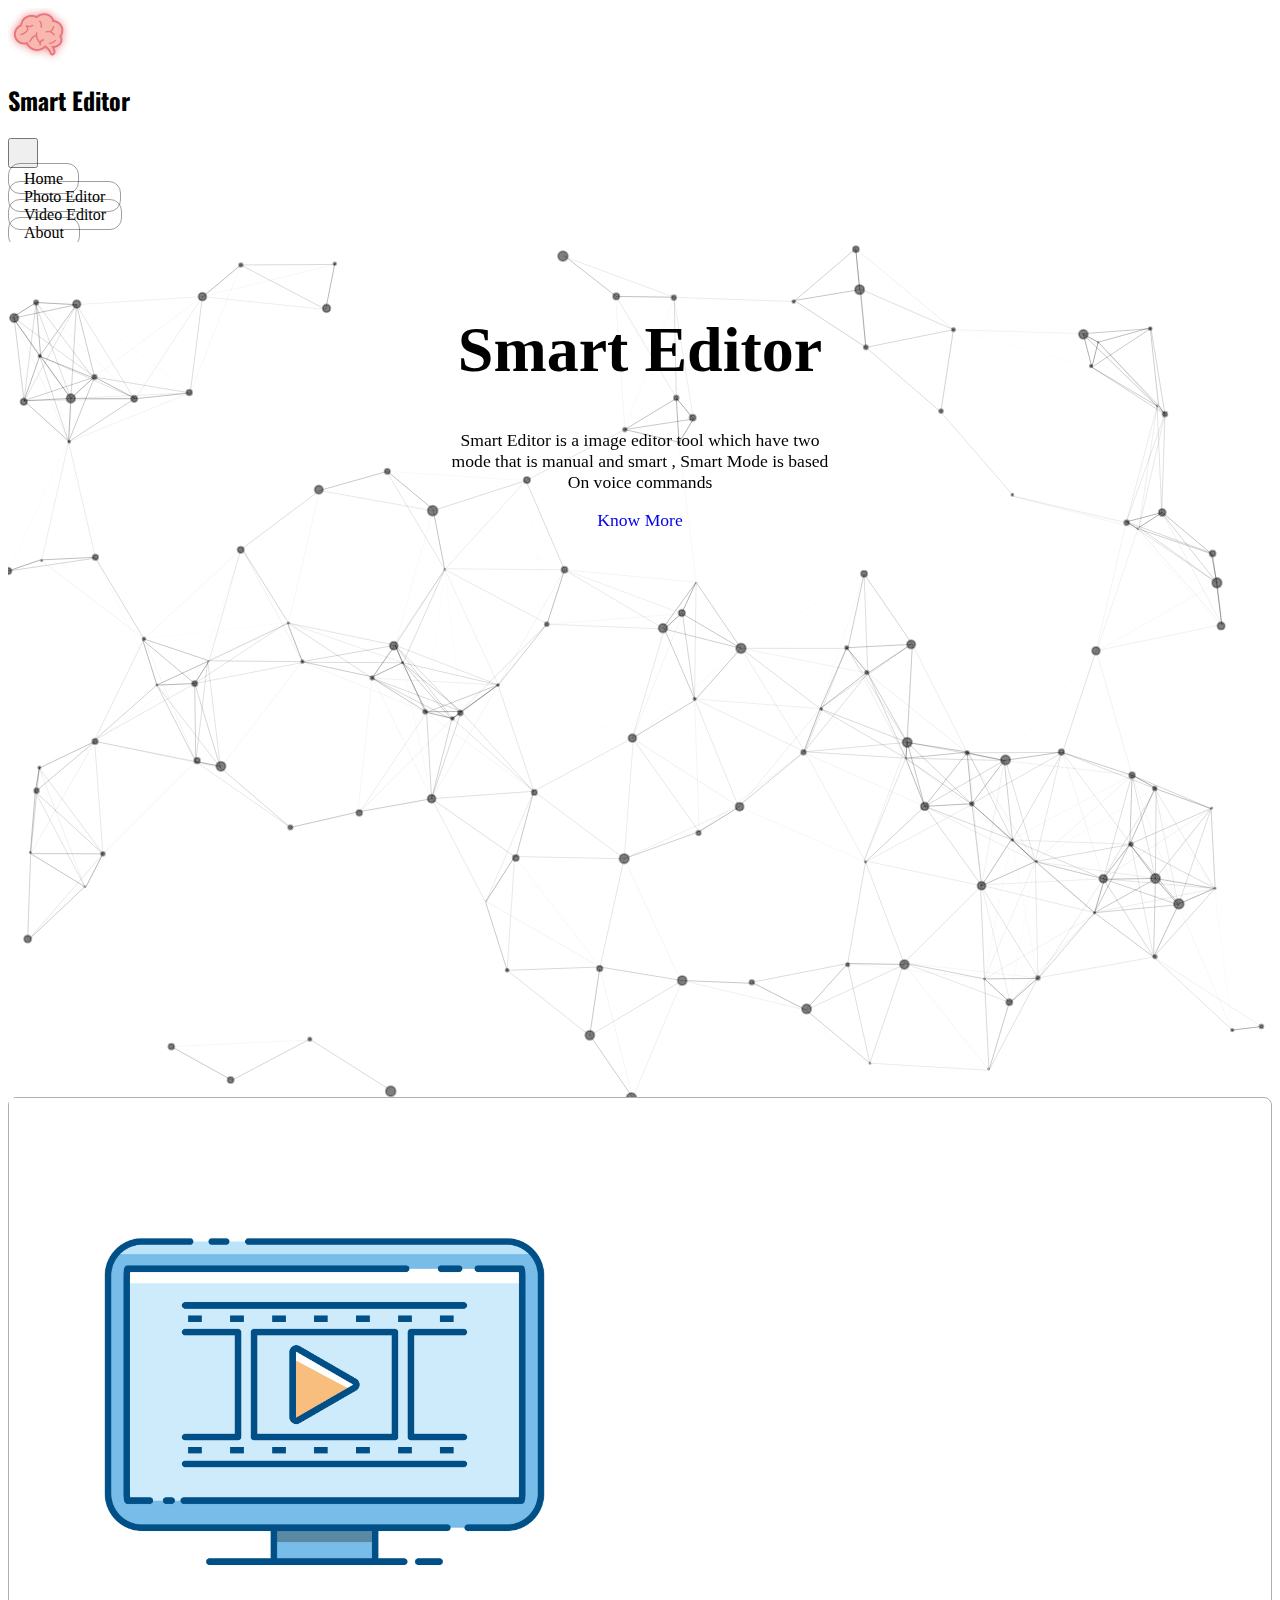
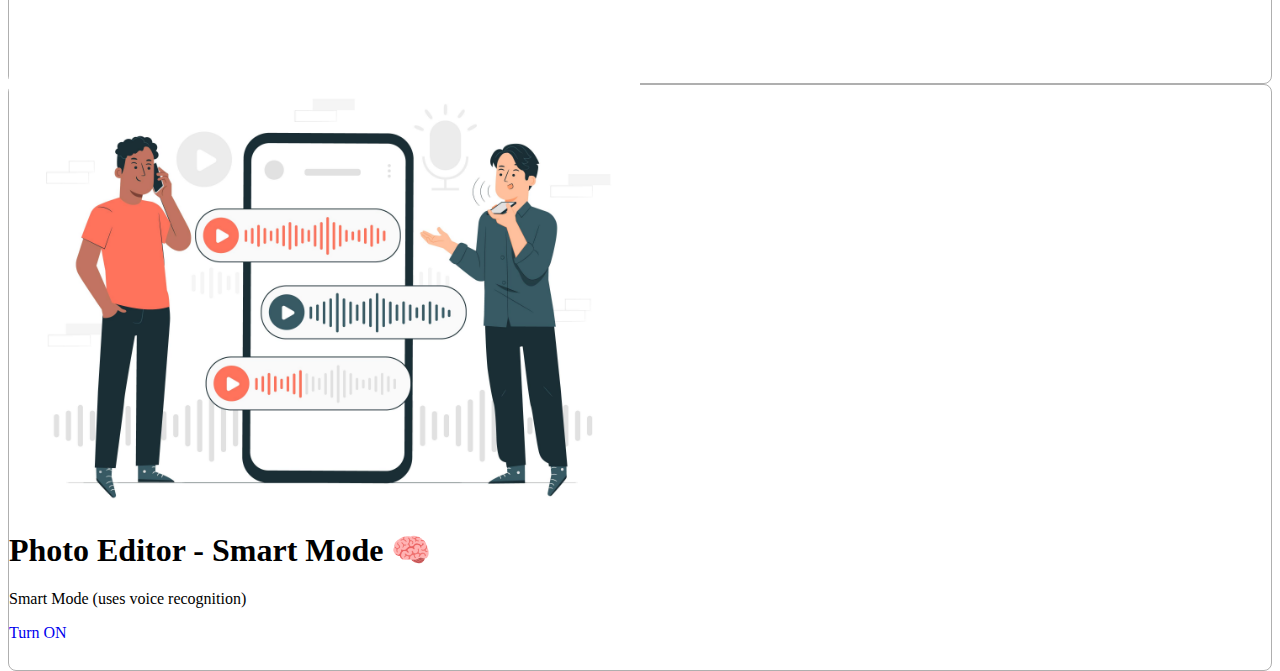
<file: index.html>
<!DOCTYPE html>
<html lang="en">
    <head>
        <meta charset="UTF-8" />
        <meta http-equiv="X-UA-Compatible" content="IE=edge" />
        <meta name="viewport" content="width=device-width, initial-scale=1.0" />
        <title>Smart Editor</title>
        <link
            href="https://cdn.jsdelivr.net/npm/bootstrap@5.0.2/dist/css/bootstrap.min.css"
            rel="stylesheet"
            integrity="sha384-EVSTQN3/azprG1Anm3QDgpJLIm9Nao0Yz1ztcQTwFspd3yD65VohhpuuCOmLASjC"
            crossorigin="anonymous"
        />
        <link rel="stylesheet" href="https://cdnjs.cloudflare.com/ajax/libs/font-awesome/4.7.0/css/font-awesome.min.css" />

        <link rel="stylesheet" href="assets/css/photo-editor-panel.css" />

        <link rel="stylesheet" href="assets/css/page.css" />

        <link
            rel="icon"
            href="data:image/svg+xml,<svg xmlns=%22http://www.w3.org/2000/svg%22 viewBox=%220 0 100 100%22><text y=%22.9em%22 font-size=%2290%22>🧠</text></svg>"
        />

        <script src="https://ajax.googleapis.com/ajax/libs/jquery/3.5.1/jquery.min.js"></script>
        <script
            src="https://cdn.jsdelivr.net/npm/bootstrap@5.0.2/dist/js/bootstrap.bundle.min.js"
            integrity="sha384-MrcW6ZMFYlzcLA8Nl+NtUVF0sA7MsXsP1UyJoMp4YLEuNSfAP+JcXn/tWtIaxVXM"
            crossorigin="anonymous"
        ></script>
        <!-- Google Oswald Font -->
        <link rel="preconnect" href="https://fonts.googleapis.com" />
        <link rel="preconnect" href="https://fonts.gstatic.com" crossorigin />
        <link href="https://fonts.googleapis.com/css2?family=Oswald:wght@300;400;500&display=swap" rel="stylesheet" />
    </head>

    <body>
        <section class="home-navbar d-flex align-items-center">
            <nav class="container-fluid navbar navbar-expand-lg navbar-light" id="navbarcustom">
                <div class="w-100 d-flex justify-content-between align-items-center">
                    <div class="left-container d-flex align-items-center">
                        <div class="logoImg">
                            <img src="./assets/images/logo.png" alt="Logo" />
                        </div>
                        <h2 class="m-0">Smart Editor</h2>
                    </div>
                    <button
                        class="navbar-toggler m-0"
                        style="height: 30px; width: 30px; padding: 0"
                        type="button"
                        data-bs-toggle="collapse"
                        data-bs-target="#navbarSupportedContent"
                        aria-controls="navbarSupportedContent"
                        aria-expanded="false"
                        aria-label="Toggle navigation"
                    >
                        <span class="navbar-toggler-icon" style="font-size: 0.9rem"></span>
                    </button>
                </div>
                <div class="right-container collapse navbar-collapse w-100 justify-content-around" id="navbarSupportedContent">
                    <div>
                        <a href="/">Home</a>
                    </div>
                    <div>
                        <a href="./photoEditor.html">Photo Editor</a>
                    </div>
                    <div>
                        <a onclick="alert('To be added soon...')">Video Editor</a>
                    </div>
                    <div>
                        <a href="./about.html">About</a>
                    </div>
                </div>
            </nav>
        </section>
        <section class="home-body" id="particles-js">
            <div class="info-card" style="font-size: 1.1rem">
                <h1 style="font-size: 4rem">Smart Editor</h1>
                <p class="m-0">
                    <span> Smart Editor</span> is a image editor tool which have two mode that is <span style="font-weight: 500"> manual</span> and
                    <span style="font-weight: 500">smart</span> , Smart Mode is based On <span style="font-weight: 500"> voice commands</span>
                </p>
                <a class="btn btn-primary px-5 mt-4" href="/about.html">Know More</a>
            </div>
        </section>
        <section class="features container-fluid">
            <div class="row">
                <div class="col-11 col-sm-5 m-auto photo-editor text-center d-flex flex-column justify-content-center align-items-center">
                    <div>
                        <img src="./assets/images/photoeditor.png" alt="" />
                    </div>
                    <div>
                        <h1 class="">Photo Editor - Manual📷</h1>
                        <p class="">Edit Your Photo Smartly!</p>
                        <a class="btn btn-primary" href="./photoEditor.html" targetid="photo-editor-nav">Open Editor</a>
                    </div>
                </div>
                <div class="col-11 col-sm-5 m-auto text-center d-flex flex-column justify-content-center align-items-center photo-editor-smart">
                    <div>
                        <img src="./assets/images/voice.jpg" alt="" />
                    </div>
                    <div class="mt-5">
                        <h1 class="">Photo Editor - Smart Mode 🧠</h1>
                        <p class="card-text">Smart Mode (uses voice recognition)</p>
                        <a href="#" class="btn btn-primary" id="smartMode" value="0">Turn ON</a>
                    </div>
                </div>
                <!-- <div class="col-6 card text-center align-items-center p-5">
                    <h5 class="card-title">Video Editor</h5>
                    <p class="card-text">Advanced Video Editor.</p>
                    <a href="#" class="btn btn-primary" targetid="video-editor-nav">Open Editor</a>
                </div> -->
            </div>
        </section>
        <div class="h-25"></div>
        <!-- scripts -->
        <script src="./assets/js/particles.js"></script>
        <script src="./assets/js/app.js"></script>
        <script>
            var count_particles, stats, update;
            stats = new Stats();
            stats.setMode(0);
            stats.domElement.style.position = "absolute";
            stats.domElement.style.left = "0px";
            stats.domElement.style.top = "0px";
            document.body.appendChild(stats.domElement);
            count_particles = document.querySelector(".js-count-particles");
            update = function () {
                stats.begin();
                stats.end();
                if (window.pJSDom[0].pJS.particles && window.pJSDom[0].pJS.particles.array) {
                    count_particles.innerText = window.pJSDom[0].pJS.particles.array.length;
                }
                requestAnimationFrame(update);
            };
            requestAnimationFrame(update);
        </script>
        <script src="assets/js/photo-editor.js"></script>
        <script src="assets/js/speechSynthesis.js"></script>
        <script src="assets/js/taskmanager.js"></script>
        <script src="assets/js/tasks.js"></script>
        <script src="assets/js/speech.js"></script>
        <script src="assets/js/page-controller.js"></script>
    </body>
</html>
</file>
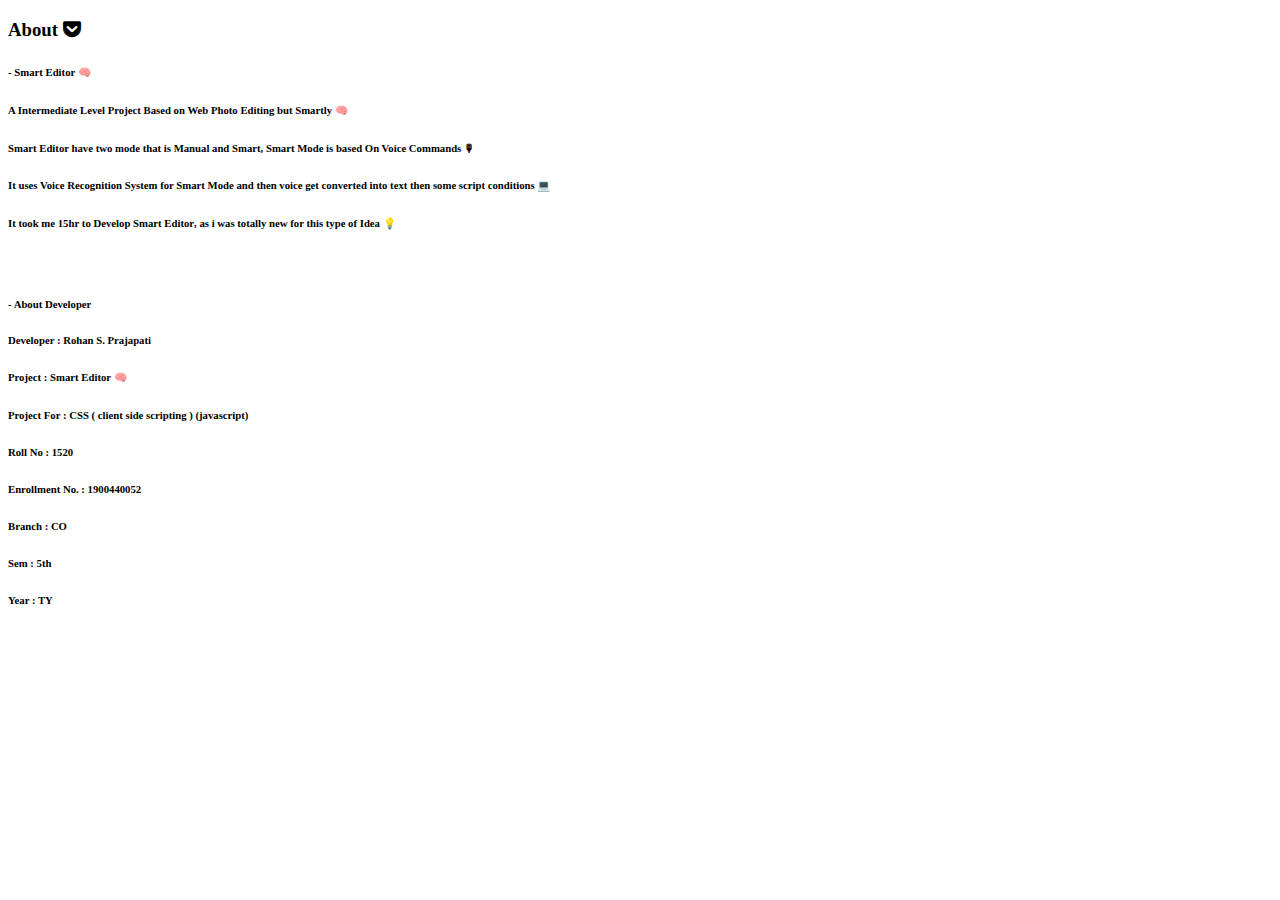
<file: about.html>
<!DOCTYPE html>
<html lang="en">
    <head>
        <meta charset="UTF-8" />
        <meta name="viewport" content="width=device-width, initial-scale=1.0" />
        <title>About Us</title>
        <link
            href="https://cdn.jsdelivr.net/npm/bootstrap@5.0.2/dist/css/bootstrap.min.css"
            rel="stylesheet"
            integrity="sha384-EVSTQN3/azprG1Anm3QDgpJLIm9Nao0Yz1ztcQTwFspd3yD65VohhpuuCOmLASjC"
            crossorigin="anonymous"
        />
        <link rel="stylesheet" href="https://cdnjs.cloudflare.com/ajax/libs/font-awesome/4.7.0/css/font-awesome.min.css" />
        <link
            rel="icon"
            href="data:image/svg+xml,<svg xmlns=%22http://www.w3.org/2000/svg%22 viewBox=%220 0 100 100%22><text y=%22.9em%22 font-size=%2290%22>🧠</text></svg>"
        />

        <script src="https://ajax.googleapis.com/ajax/libs/jquery/3.5.1/jquery.min.js"></script>
        <script
            src="https://cdn.jsdelivr.net/npm/bootstrap@5.0.2/dist/js/bootstrap.bundle.min.js"
            integrity="sha384-MrcW6ZMFYlzcLA8Nl+NtUVF0sA7MsXsP1UyJoMp4YLEuNSfAP+JcXn/tWtIaxVXM"
            crossorigin="anonymous"
        ></script>
    </head>
    <body>
        <div class="container-fluid" id="about-panel">
            <div class="photo-editor-heading" style="margin-bottom: 20px">
                <h3>About <i class="fa fa-get-pocket"></i></h3>
            </div>
            <h6><b>- Smart Editor 🧠 </b></h6>
            <h6>A Intermediate Level Project Based on Web Photo Editing but Smartly 🧠</h6>
            <h6>Smart Editor have two mode that is Manual and Smart, Smart Mode is based On Voice Commands 🎙</h6>
            <h6>It uses Voice Recognition System for Smart Mode and then voice get converted into text then some script conditions 💻</h6>
            <h6>It took me <b>15hr</b> to Develop <b>Smart Editor</b>, as i was totally new for this type of Idea 💡</h6>
            <br />
            <h6><b>- About Developer</b></h6>
            <h6>Developer : Rohan S. Prajapati</h6>
            <h6>Project : Smart Editor 🧠</h6>
            <h6>Project For : CSS ( client side scripting ) (javascript)</h6>
            <h6>Roll No : 1520</h6>
            <h6>Enrollment No. : 1900440052</h6>
            <h6>Branch : CO</h6>
            <h6>Sem : 5th</h6>
            <h6>Year : TY</h6>
        </div>
    </body>
</html>
</file>
<file: assets/css/photo-editor-panel.css>
#confirm-image-box {
    display: none;
}

html {
    height: 100%;
}

body,
#photo-editor-panel .row {
    height: 85%;
}

.custom-main-box {
    height: 100% !important;
}
#Imagecanvas {
    height: 100%;
    width: 100%;
    display: none;
}

#imageOperationBox,
#imageOperationBox2 {
    display: none;
}
/* New Ui Css */
.image-editor-section .image-upload input[type="file"] {
    display: none;
}
.image-editor-section .image-upload .card {
    background-color: #00000005;
}
</file>
<file: assets/css/page.css>
*,
body a {
    text-decoration: none;
}

#video-editor-nav {
    overflow: hidden;
    height: 36px;
}
#listener_gif {
    mix-blend-mode: screen;
    margin: 0px;
    position: relative;
    top: -20px;
    left: -40px;
    display: none;
}

#navbarcustom {
    overflow: hidden;
}
/* Home Page Css */
.home-navbar {
    width: 100%;
    background-color: #ffffff;
}
nav .left-container h2 {
    font-family: "Oswald", sans-serif;
}
.logoImg img {
    height: 50px;
    filter: drop-shadow(0px 0px 4px rgb(238, 133, 138));
    transition: all 0.4s ease;
}
.logoImg img:hover {
    filter: drop-shadow(0px 0px 12px rgb(255, 100, 108));
}
nav .right-container a {
    color: #000000;
    border: 1px solid #00000060;
    padding: 6px 15px;
    border-radius: 12px;
    cursor: pointer;
    transition: all 0.3s ease;
}
nav .right-container a:hover {
    background-color: #00000020;
}

@media screen and (max-width: 991px) {
    nav .right-container a {
        color: #000000;
        background-color: transparent;
        padding: 0;
        border-radius: 0;
        border: none;
    }
    nav .right-container > div {
        width: 100%;
        text-align: center;
        padding: 5px 0;
    }
}
.home-body {
    background-color: #ffffff;
    height: 95vh;
}
.home-body .info-card {
    width: 30%;
    text-align: center;
    position: absolute;
    left: calc(50% - 15%);
    top: 30%;
    background-color: transparent;
    z-index: 2;
}
.features .photo-editor,
.features .photo-editor-smart {
    height: 65vh;
    border: 1px solid #00000050;
    border-radius: 8px;
}
.features .photo-editor img,
.features .photo-editor-smart img {
    width: 50%;
}
#about-panel {
    display: none;
}
</file>
